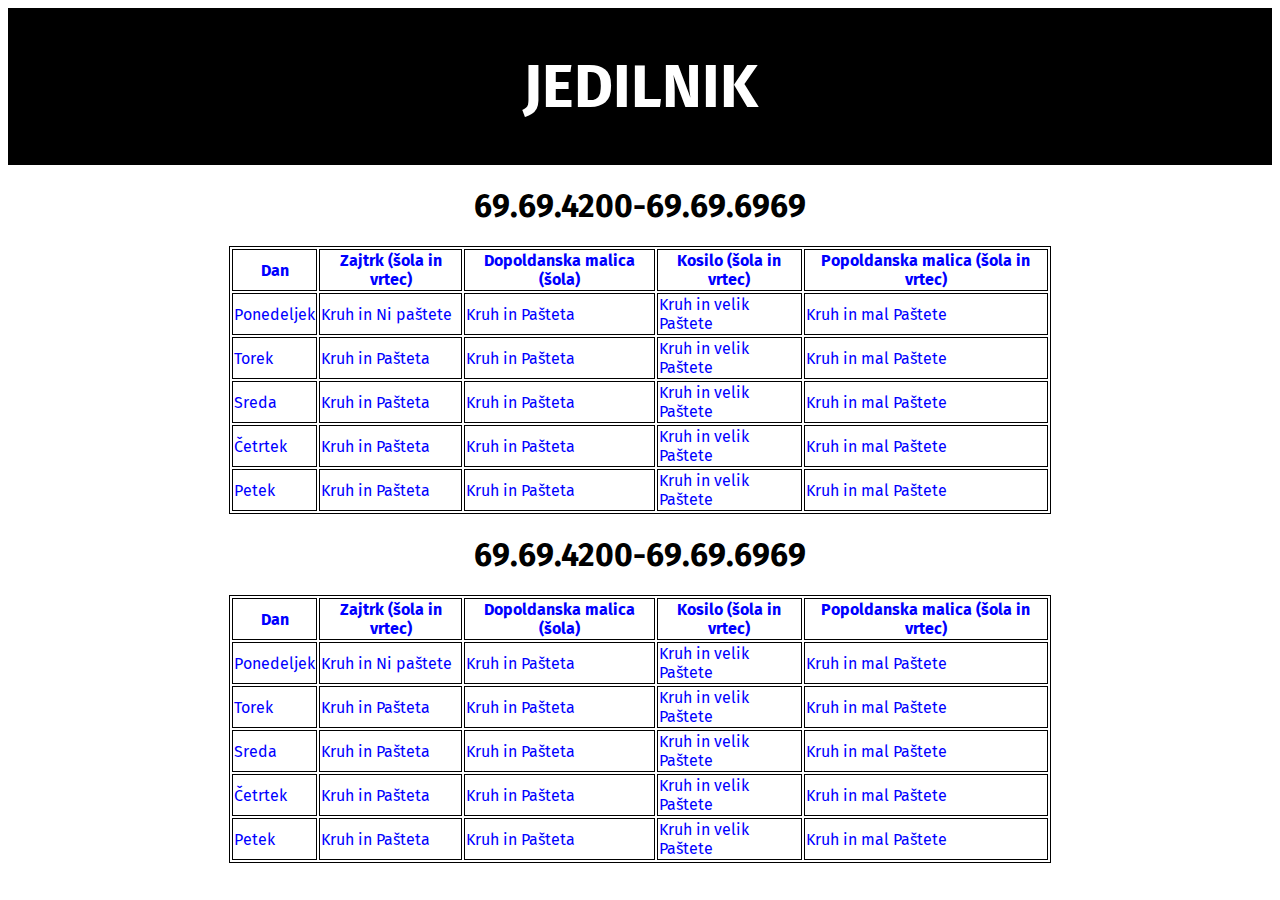
<file: index.html>
<!DOCTYPE html>
<html>
<head>
<link rel = "icon" href = "favicon.png"> 

<link rel="preconnect" href="https://fonts.gstatic.com">
<link href="https://fonts.googleapis.com/css2?family=Lexend+Mega&family=Oswald&display=swap" rel="stylesheet">
   <link rel="stylesheet" href="mystyle.css">
   <title>OSGŠ</title>
<link rel="preconnect" href="https://fonts.gstatic.com">
<link href="https://fonts.googleapis.com/css2?family=Fira+Sans:wght@300&display=swap" rel="stylesheet">
</head>
<body>
<style>
table, th, td {
  border: 1px solid black;
  color: blue;
  font-family: 'Fira Sans', sans-serif; background-color;
}
</style>
<center>
<div class="header">
<h1 id="text_head" style = "font-size: 200%;">JEDILNIK</h1>
</div>

<div id="rekt">

<h1 id="text">69.69.4200-69.69.6969</h1>
</div>
<table style="width:65%">
  <tr>
    <th>Dan</th>
    <th>Zajtrk (šola in vrtec)</th> 
    <th>Dopoldanska malica (šola)</th>
    <th>Kosilo (šola in vrtec)</th>
    <th>Popoldanska malica (šola in vrtec)</th>
  </tr>
  <tr>
    <td>Ponedeljek</td>
    <td>Kruh in Ni paštete</td>
    <td>Kruh in Pašteta</td>
    <td>Kruh in velik Paštete</td>
    <td>Kruh in mal Paštete</td>
  </tr>
  <tr>
    <td>Torek</td>
    <td>Kruh in Pašteta</td>
    <td>Kruh in Pašteta</td>
    <td>Kruh in velik Paštete</td>
    <td>Kruh in mal Paštete</td>
  </tr>
  <tr>
    <td>Sreda</td>
    <td>Kruh in Pašteta</td>
    <td>Kruh in Pašteta</td>
    <td>Kruh in velik Paštete</td>
    <td>Kruh in mal Paštete</td>
  </tr>
  <tr>
    <td>Četrtek</td>
    <td>Kruh in Pašteta</td>
    <td>Kruh in Pašteta</td>
    <td>Kruh in velik Paštete</td>
    <td>Kruh in mal Paštete</td>
  </tr>
  <tr>
    <td>Petek</td>
    <td>Kruh in Pašteta</td>
    <td>Kruh in Pašteta</td>
    <td>Kruh in velik Paštete</td>
    <td>Kruh in mal Paštete</td>
  </tr>
</table>
<h1 id="text">69.69.4200-69.69.6969</h1>
<table style="width:65%">
  <tr>
    <th>Dan</th>
    <th>Zajtrk (šola in vrtec)</th> 
    <th>Dopoldanska malica (šola)</th>
    <th>Kosilo (šola in vrtec)</th>
    <th>Popoldanska malica (šola in vrtec)</th>
  </tr>
  <tr>
    <td>Ponedeljek</td>
    <td>Kruh in Ni paštete</td>
    <td>Kruh in Pašteta</td>
    <td>Kruh in velik Paštete</td>
    <td>Kruh in mal Paštete</td>
  </tr>
  <tr>
    <td>Torek</td>
    <td>Kruh in Pašteta</td>
    <td>Kruh in Pašteta</td>
    <td>Kruh in velik Paštete</td>
    <td>Kruh in mal Paštete</td>
  </tr>
  <tr>
    <td>Sreda</td>
    <td>Kruh in Pašteta</td>
    <td>Kruh in Pašteta</td>
    <td>Kruh in velik Paštete</td>
    <td>Kruh in mal Paštete</td>
  </tr>
  <tr>
    <td>Četrtek</td>
    <td>Kruh in Pašteta</td>
    <td>Kruh in Pašteta</td>
    <td>Kruh in velik Paštete</td>
    <td>Kruh in mal Paštete</td>
  </tr>
  <tr>
    <td>Petek</td>
    <td>Kruh in Pašteta</td>
    <td>Kruh in Pašteta</td>
    <td>Kruh in velik Paštete</td>
    <td>Kruh in mal Paštete</td>
  </tr>
</table>

</body>
</html>
</file>
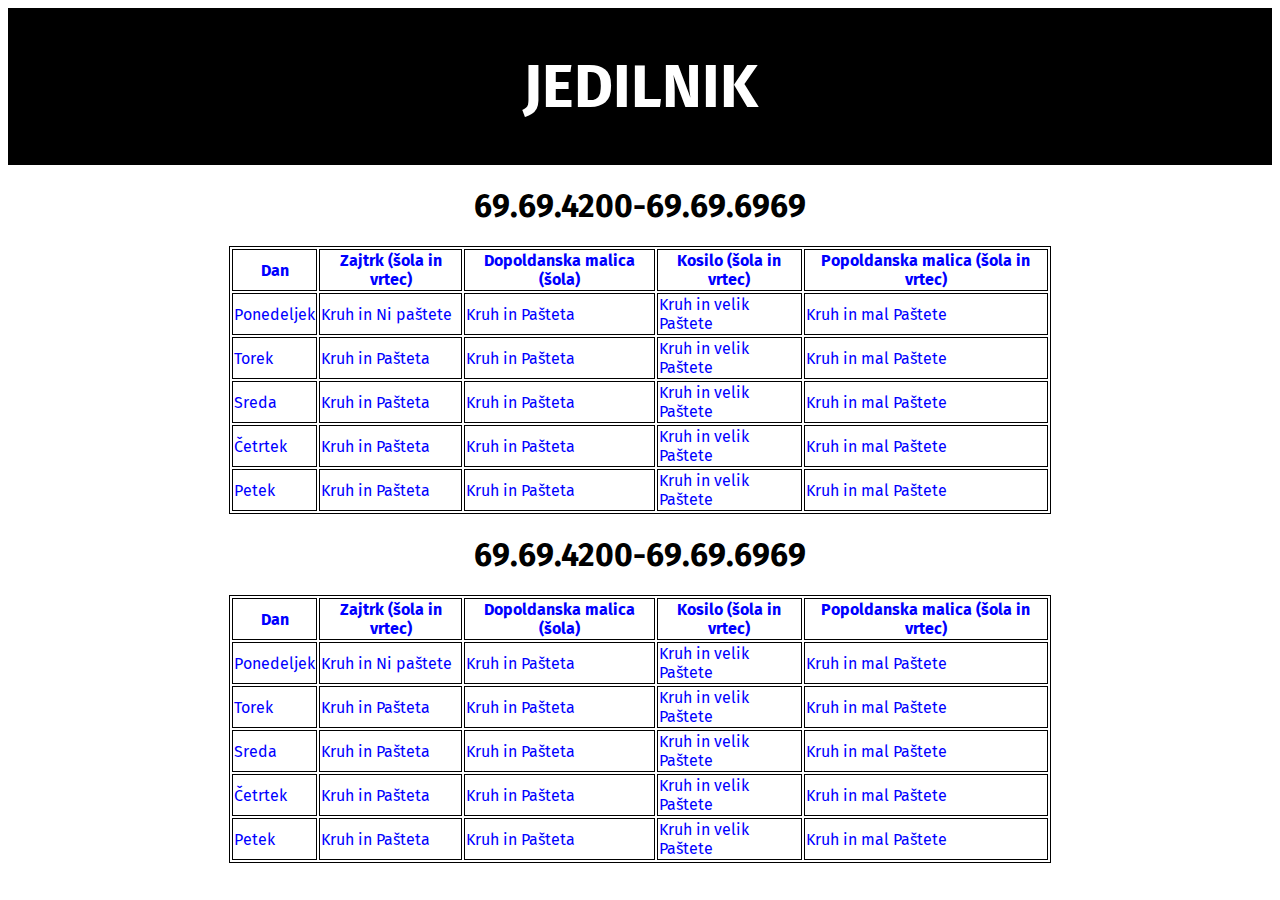
<file: jedilnik.html>
<!DOCTYPE html>
<html>
<head>
<link rel = "icon" href = "favicon.png"> 

<link rel="preconnect" href="https://fonts.gstatic.com">
<link href="https://fonts.googleapis.com/css2?family=Lexend+Mega&family=Oswald&display=swap" rel="stylesheet">
   <link rel="stylesheet" href="mystyle.css">
   <title>OSGŠ</title>
<link rel="preconnect" href="https://fonts.gstatic.com">
<link href="https://fonts.googleapis.com/css2?family=Fira+Sans:wght@300&display=swap" rel="stylesheet">
</head>
<body>
<style>
table, th, td {
  border: 1px solid black;
  color: blue;
  font-family: 'Fira Sans', sans-serif; background-color;
}
</style>
<center>
<div class="header">
<h1 id="text_head" style = "font-size: 200%;">JEDILNIK</h1>
</div>

<div id="rekt">

<h1 id="text">69.69.4200-69.69.6969</h1>
</div>
<table style="width:65%">
  <tr>
    <th>Dan</th>
    <th>Zajtrk (šola in vrtec)</th> 
    <th>Dopoldanska malica (šola)</th>
    <th>Kosilo (šola in vrtec)</th>
    <th>Popoldanska malica (šola in vrtec)</th>
  </tr>
  <tr>
    <td>Ponedeljek</td>
    <td>Kruh in Ni paštete</td>
    <td>Kruh in Pašteta</td>
    <td>Kruh in velik Paštete</td>
    <td>Kruh in mal Paštete</td>
  </tr>
  <tr>
    <td>Torek</td>
    <td>Kruh in Pašteta</td>
    <td>Kruh in Pašteta</td>
    <td>Kruh in velik Paštete</td>
    <td>Kruh in mal Paštete</td>
  </tr>
  <tr>
    <td>Sreda</td>
    <td>Kruh in Pašteta</td>
    <td>Kruh in Pašteta</td>
    <td>Kruh in velik Paštete</td>
    <td>Kruh in mal Paštete</td>
  </tr>
  <tr>
    <td>Četrtek</td>
    <td>Kruh in Pašteta</td>
    <td>Kruh in Pašteta</td>
    <td>Kruh in velik Paštete</td>
    <td>Kruh in mal Paštete</td>
  </tr>
  <tr>
    <td>Petek</td>
    <td>Kruh in Pašteta</td>
    <td>Kruh in Pašteta</td>
    <td>Kruh in velik Paštete</td>
    <td>Kruh in mal Paštete</td>
  </tr>
</table>
<h1 id="text">69.69.4200-69.69.6969</h1>
<table style="width:65%">
  <tr>
    <th>Dan</th>
    <th>Zajtrk (šola in vrtec)</th> 
    <th>Dopoldanska malica (šola)</th>
    <th>Kosilo (šola in vrtec)</th>
    <th>Popoldanska malica (šola in vrtec)</th>
  </tr>
  <tr>
    <td>Ponedeljek</td>
    <td>Kruh in Ni paštete</td>
    <td>Kruh in Pašteta</td>
    <td>Kruh in velik Paštete</td>
    <td>Kruh in mal Paštete</td>
  </tr>
  <tr>
    <td>Torek</td>
    <td>Kruh in Pašteta</td>
    <td>Kruh in Pašteta</td>
    <td>Kruh in velik Paštete</td>
    <td>Kruh in mal Paštete</td>
  </tr>
  <tr>
    <td>Sreda</td>
    <td>Kruh in Pašteta</td>
    <td>Kruh in Pašteta</td>
    <td>Kruh in velik Paštete</td>
    <td>Kruh in mal Paštete</td>
  </tr>
  <tr>
    <td>Četrtek</td>
    <td>Kruh in Pašteta</td>
    <td>Kruh in Pašteta</td>
    <td>Kruh in velik Paštete</td>
    <td>Kruh in mal Paštete</td>
  </tr>
  <tr>
    <td>Petek</td>
    <td>Kruh in Pašteta</td>
    <td>Kruh in Pašteta</td>
    <td>Kruh in velik Paštete</td>
    <td>Kruh in mal Paštete</td>
  </tr>
</table>

</body>
</html>
</file>
<file: mystyle.css>
#text{font-family: 'Fira Sans', sans-serif;}
#text_head{font-family: 'Fira Sans', sans-serif; background-color: black;}


.header {
  padding: 0.2%;
  text-align: center;
  background: #000000;
  color: white;
  background-color: black;
  font-size: 30px;
}

#1{
 background-color: blue;
}
</file>
